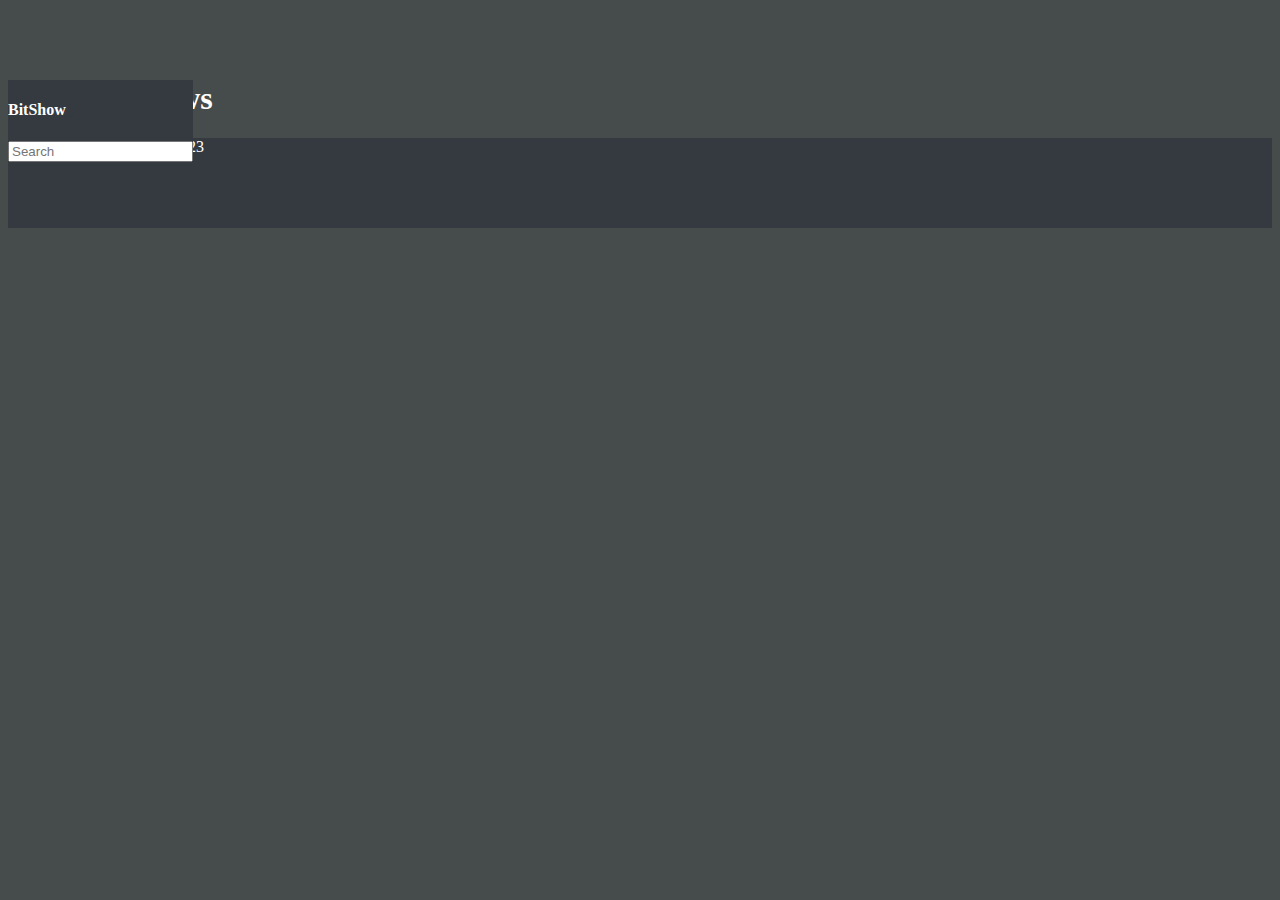
<file: BitShow-refactored/index.html>
<!DOCTYPE html>
<html lang="en">

<head>
    <meta charset="UTF-8">
    <meta http-equiv="X-UA-Compatible" content="IE=edge">
    <meta name="viewport" content="width=device-width, initial-scale=1.0">
    <link rel="stylesheet" href="style/style.css">
    <link href="https://cdn.jsdelivr.net/npm/bootstrap@5.3.0-alpha1/dist/css/bootstrap.min.css" rel="stylesheet"
        integrity="sha384-GLhlTQ8iRABdZLl6O3oVMWSktQOp6b7In1Zl3/Jr59b6EGGoI1aFkw7cmDA6j6gD" crossorigin="anonymous">
    <script src="https://code.jquery.com/jquery-3.6.3.js"
        integrity="sha256-nQLuAZGRRcILA+6dMBOvcRh5Pe310sBpanc6+QBmyVM=" crossorigin="anonymous"></script>
    <title>Document</title>
</head>

<body style="background-color: rgb(70 75 76);">

    <div class="wrapper">
    
    <header class="header w-100 p-0 m-0" style="position: fixed; z-index: 99999;">
        <div class="row justify-content-around"  >
            <div class="col-6 justify-content-center p-2">
                <h4>BitShow</h4>
            </div>
            <div class="col-6 w-25 d-flex p-2">
                <form action="">
                    <input type="text" class="form-control search-show" placeholder="Search" aria-label="Search"
                    aria-describedby="basic-addon1">
                    <div class="search-container text-white z-1 position-absolute col-3">
                        <ul class="search-list col-6"></ul>
                    </div>
                </form>
                
            </div>
        </div>
    </header>
    <div class="row text-center p-0 m-0"><h1 style="margin-top: 80px; color:white;">Popular Shows</h1></div>
    <div class="row cardHolder container mt-1 m-auto">

    </div>
    </div>
</div>
    <footer class="row align-items-center p-0 m-0">
        <p class="text-center">Copyright @ Bit Student 2023</p>
    </footer>

    <script type="module" src="app.js"></script>
</body>

</html>
</file>
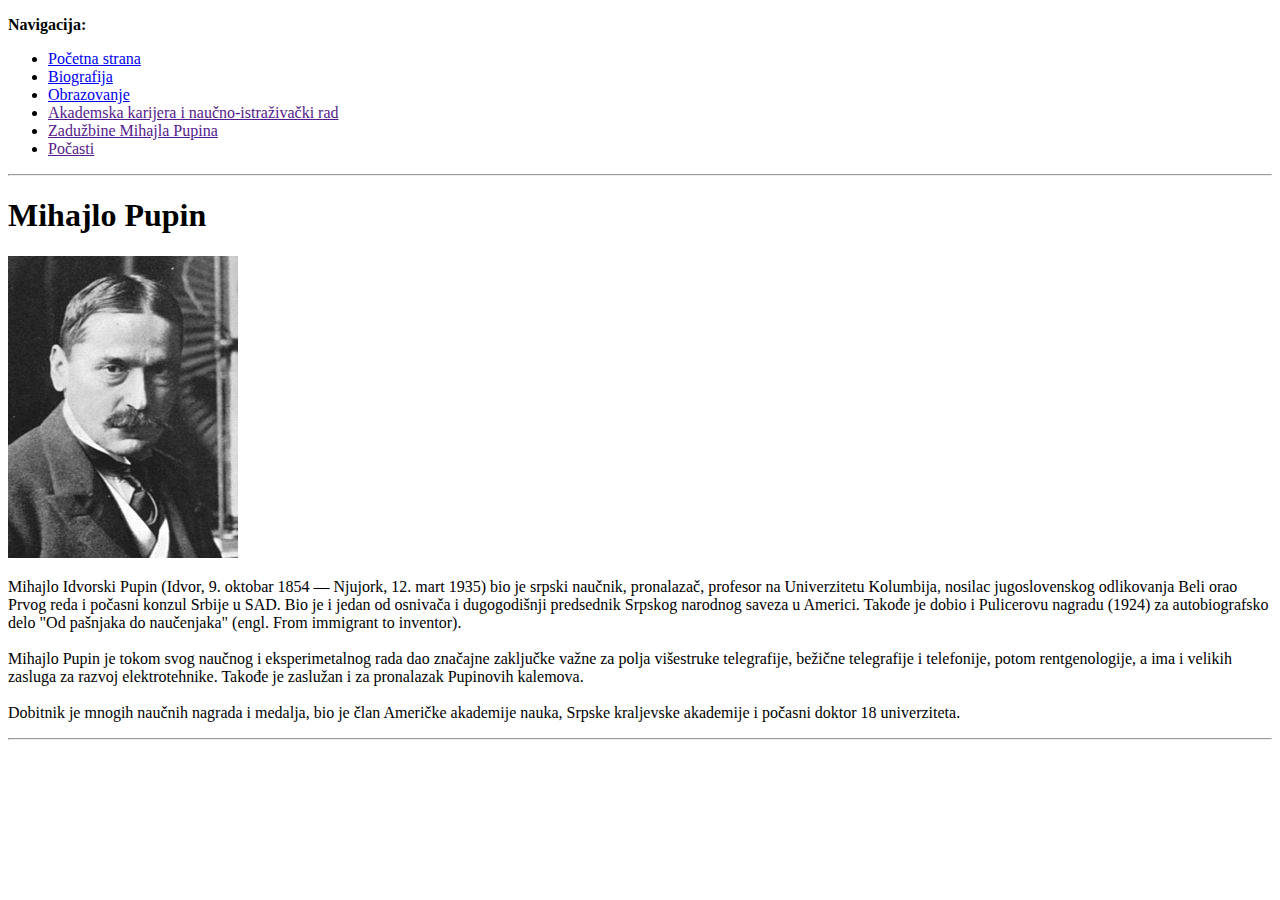
<file: Mihajlo Pupin/index.html>
<!DOCTYPE html>
<html>
    <head>
        <title>Mihajlo Pupin</title>
    </head>
    <body>
        <p><strong>Navigacija:</strong></p>
        <ul>
            <li><a href="index.html">Početna strana</a></li>
            <li><a href="biografija.html">Biografija</a></li>
            <li><a href="obrazovanje.html">Obrazovanje</a></li>
            <li><a href="">Akademska karijera i naučno-istraživački rad</a></li>
            <li><a href="">Zadužbine Mihajla Pupina</a></li>
            <li><a href="">Počasti</a></li>
        </ul>
        <hr>
        <h1>Mihajlo Pupin</h1>
        <img src="slike/pupin.jpg" alt="Mihajlo Pupin">
        
        <p>Mihajlo Idvorski Pupin (Idvor, 9. oktobar 1854 — Njujork, 12. mart 1935) bio je srpski naučnik, pronalazač, profesor na Univerzitetu Kolumbija, nosilac jugoslovenskog odlikovanja Beli orao Prvog reda i počasni konzul Srbije u SAD. Bio je i jedan od osnivača i dugogodišnji predsednik Srpskog narodnog saveza u Americi. Takođe je dobio i Pulicerovu nagradu (1924) za autobiografsko delo "Od pašnjaka do naučenjaka" (engl. From immigrant to inventor).<br><br>

            Mihajlo Pupin je tokom svog naučnog i eksperimetalnog rada dao značajne zaključke važne za polja višestruke telegrafije, bežične telegrafije i telefonije, potom rentgenologije, a ima i velikih zasluga za razvoj elektrotehnike. Takođe je zaslužan i za pronalazak Pupinovih kalemova.<br><br>
            
            Dobitnik je mnogih naučnih nagrada i medalja, bio je član Američke akademije nauka, Srpske kraljevske akademije i počasni doktor 18 univerziteta.<br>
             </p>
             <hr>
    </body>
</html>
</file>
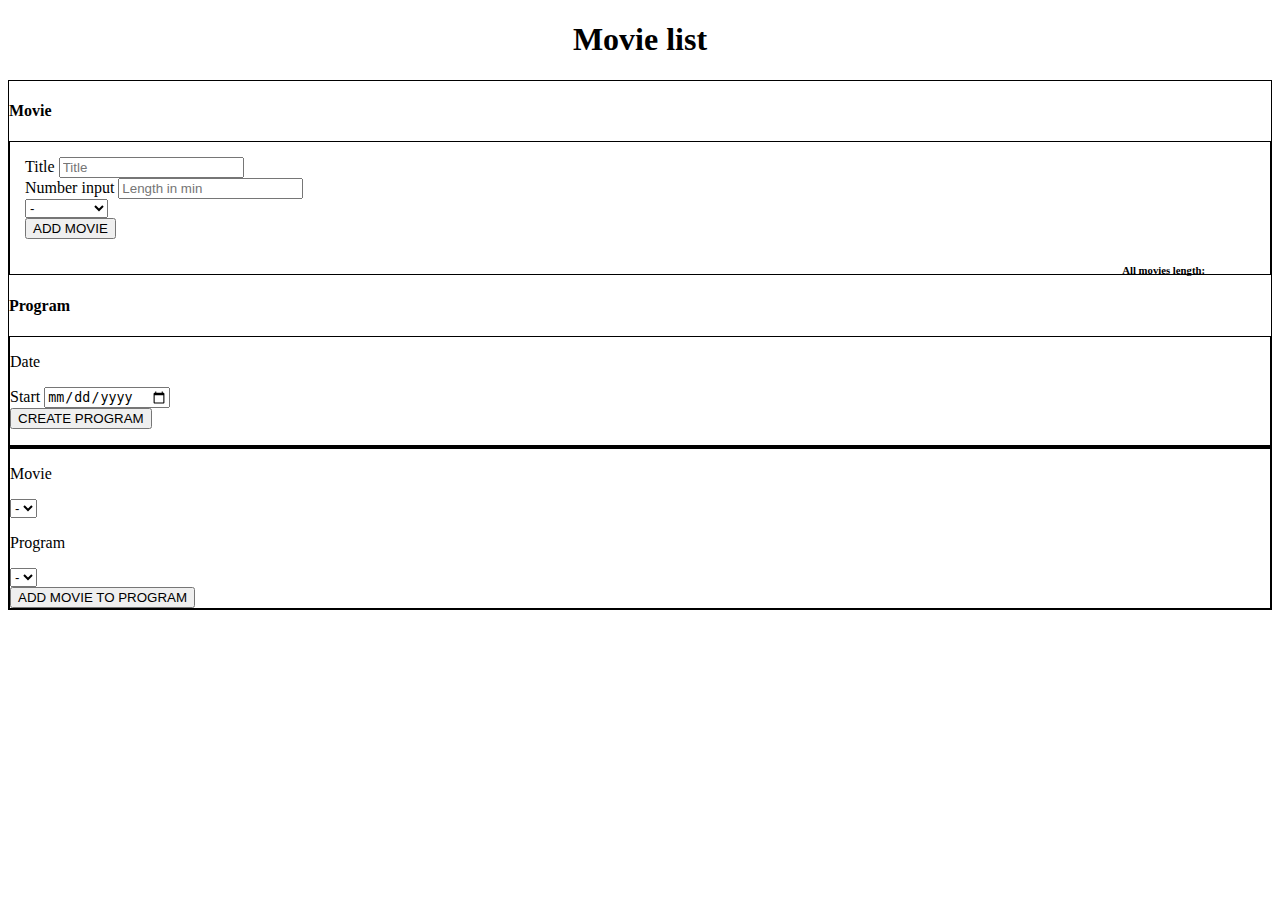
<file: Movie-form/index.html>
<!DOCTYPE html>
<html lang="en">

<head>
  <meta charset="UTF-8">
  <meta http-equiv="X-UA-Compatible" content="IE=edge">
  <meta name="viewport" content="width=device-width, initial-scale=1.0">
  <link rel="stylesheet" href="CSS/main.css">
  <script src="https://code.jquery.com/jquery-3.6.3.js" integrity="sha256-nQLuAZGRRcILA+6dMBOvcRh5Pe310sBpanc6+QBmyVM="
    crossorigin="anonymous"></script>
  <link href="https://cdn.jsdelivr.net/npm/bootstrap@5.3.0-alpha1/dist/css/bootstrap.min.css" rel="stylesheet"
    integrity="sha384-GLhlTQ8iRABdZLl6O3oVMWSktQOp6b7In1Zl3/Jr59b6EGGoI1aFkw7cmDA6j6gD" crossorigin="anonymous">
  <title>Document</title>
</head>

<body>
  <h1>Movie list</h1>
  <div class="container-fluid border-dark container pb-5">

    <h4>Movie</h4>
    <div class="titleContainer">
      <form action="" id="form">
        <div class="mb-3 ">
          <label for="exampleFormControlInput1" class="form-label">Title</label>
          <input type="email" class="form-control" id="name" placeholder="Title">
        </div>
        <div class="mb-3">
          <label class="form-label" for="typeNumber">Number input</label>
          <input type="number" id="length" class="form-control" placeholder="Length in min" />
        </div>
        <select id="sel" class="form-select">
          <option>-</option>
          <option>Drama</option>
          <option>Action</option>
          <option>Horror</option>
          <option>Commedy</option>
          <option>Advanture</option>
        </select>
      </form>
      <input type="button" class="btn btn-success w-100 mt-3" id="addMovie" value="ADD MOVIE">
      <div class="result" style="margin-bottom: 20px;">
        <h6 style="float: right; margin-right: 50px; ">All movies length:<span id="lengthMovies"
            style="color: aqua;"></span>
        </h6>
      </div>
    </div>

    <h4>Program</h4>
    <div class="container-fluid border-dark container pb-5 mt-3">
      <form action="" id="secountForm">
        <p>Date</p>
        <label for="startDate">Start</label>
        <input id="startDate" class="form-control" type="date"/>
      </form>
      <input id="createProgram" type="button" class="btn btn-success w-100 mt-3" value="CREATE PROGRAM">
      <div class="result2">
        <ul id="showResult">
          
        </ul>
      </div>
      <hr style="border: 2px solid black;">
      <form action="" id="thirdForm">
        <p>Movie</p>
        <select id="movieSel" class="form-select">
          <option value="">-</option>
          </select>
          <p>Program</p>
          <select id="" class="form-select">
            <option value="">-</option>
            </select>
      </form>
      <input id="createProgram" type="button" class="btn btn-success w-100 mt-3" value="ADD MOVIE TO PROGRAM">
      
    </div>
  </div>



  <script src="JS/entites.js"></script>
  <script src="JS/form.js"></script>
</body>

</html>
</file>
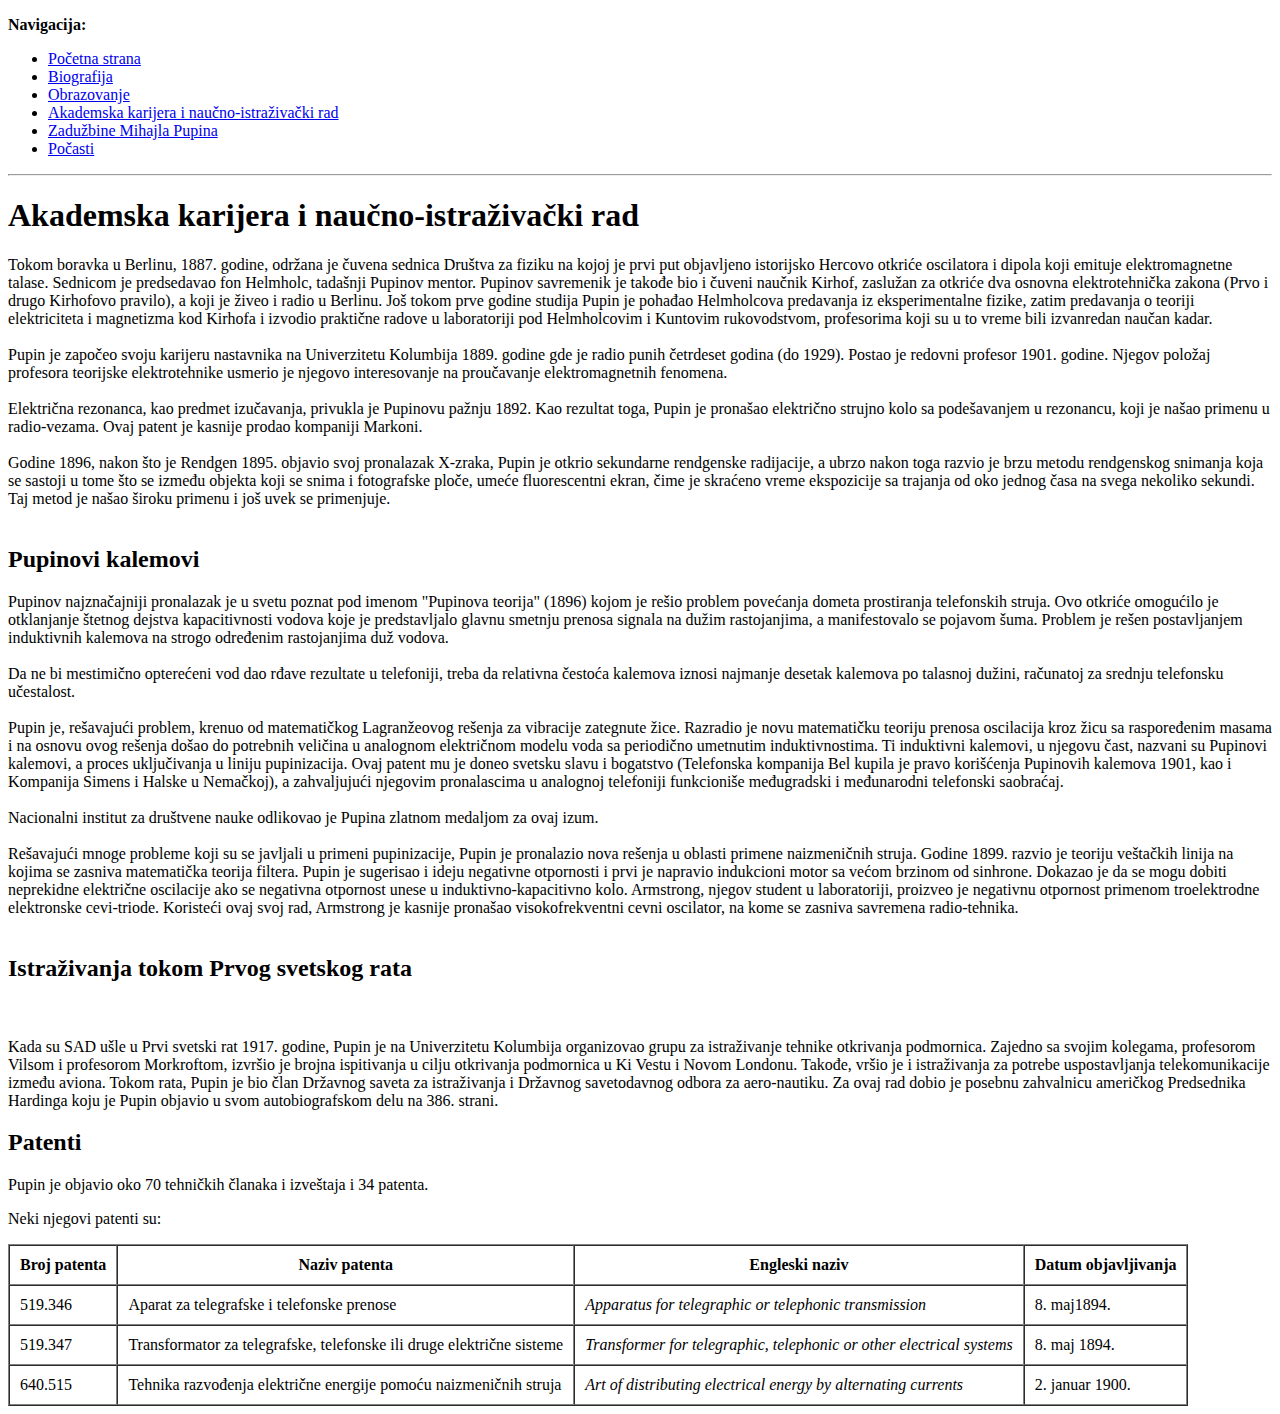
<file: Mihajlo Pupin/akademskakarijera.html>
<!DOCTYPE html>
<html>
    <head>
        <title>Akademska karijera i naučno-istraživački rad</title>
    </head>
    <body>
        <p><strong>Navigacija:</strong></p>
        <ul>
            <li><a href="index.html">Početna strana</a></li>
            <li><a href="biografija.html">Biografija</a></li>
            <li><a href="obrazovanje.html">Obrazovanje</a></li>
            <li><a href="akademskakarijera.html">Akademska karijera i naučno-istraživački rad</a></li>
            <li><a href="zaduzbine.html">Zadužbine Mihajla Pupina</a></li>
            <li><a href="pocasti.html">Počasti</a></li>
        </ul>
        <hr>
        <h1>Akademska karijera i naučno-istraživački rad</h1>
        <p>Tokom boravka u Berlinu, 1887. godine, održana je čuvena sednica Društva za fiziku na kojoj je prvi put objavljeno istorijsko Hercovo otkriće oscilatora i dipola koji emituje elektromagnetne talase. Sednicom je predsedavao fon Helmholc, tadašnji Pupinov mentor. Pupinov savremenik je takođe bio i čuveni naučnik Kirhof, zaslužan za otkriće dva osnovna elektrotehnička zakona (Prvo i drugo Kirhofovo pravilo), a koji je živeo i radio u Berlinu. Još tokom prve godine studija Pupin je pohađao Helmholcova predavanja iz eksperimentalne fizike, zatim predavanja o teoriji elektriciteta i magnetizma kod Kirhofa i izvodio praktične radove u laboratoriji pod Helmholcovim i Kuntovim rukovodstvom, profesorima koji su u to vreme bili izvanredan naučan kadar.<br><br>

            Pupin je započeo svoju karijeru nastavnika na Univerzitetu Kolumbija 1889. godine gde je radio punih četrdeset godina (do 1929). Postao je redovni profesor 1901. godine. Njegov položaj profesora teorijske elektrotehnike usmerio je njegovo interesovanje na proučavanje elektromagnetnih fenomena.<br><br>
            
            Električna rezonanca, kao predmet izučavanja, privukla je Pupinovu pažnju 1892. Kao rezultat toga, Pupin je pronašao električno strujno kolo sa podešavanjem u rezonancu, koji je našao primenu u radio-vezama. Ovaj patent je kasnije prodao kompaniji Markoni.<br><br>
            
            Godine 1896, nakon što je Rendgen 1895. objavio svoj pronalazak Х-zraka, Pupin je otkrio sekundarne rendgenske radijacije, a ubrzo nakon toga razvio je brzu metodu rendgenskog snimanja koja se sastoji u tome što se između objekta koji se snima i fotografske ploče, umeće fluorescentni ekran, čime je skraćeno vreme ekspozicije sa trajanja od oko jednog časa na svega nekoliko sekundi. Taj metod je našao široku primenu i još uvek se primenjuje.<br><br>
            
            <h2>Pupinovi kalemovi</h2>
            
            Pupinov najznačajniji pronalazak je u svetu poznat pod imenom "Pupinova teorija" (1896) kojom je rešio problem povećanja dometa prostiranja telefonskih struja. Ovo otkriće omogućilo je otklanjanje štetnog dejstva kapacitivnosti vodova koje je predstavljalo glavnu smetnju prenosa signala na dužim rastojanjima, a manifestovalo se pojavom šuma. Problem je rešen postavljanjem induktivnih kalemova na strogo određenim rastojanjima duž vodova.<br><br>
            
            Da ne bi mestimično opterećeni vod dao rđave rezultate u telefoniji, treba da relativna čestoća kalemova iznosi najmanje desetak kalemova po talasnoj dužini, računatoj za srednju telefonsku učestalost.<br><br>
            
            Pupin je, rešavajući problem, krenuo od matematičkog Lagranžeovog rešenja za vibracije zategnute žice. Razradio je novu matematičku teoriju prenosa oscilacija kroz žicu sa raspoređenim masama i na osnovu ovog rešenja došao do potrebnih veličina u analognom električnom modelu voda sa periodično umetnutim induktivnostima. Ti induktivni kalemovi, u njegovu čast, nazvani su Pupinovi kalemovi, a proces uključivanja u liniju pupinizacija. Ovaj patent mu je doneo svetsku slavu i bogatstvo (Telefonska kompanija Bel kupila je pravo korišćenja Pupinovih kalemova 1901, kao i Kompanija Simens i Halske u Nemačkoj), a zahvaljujući njegovim pronalascima u analognoj telefoniji funkcioniše međugradski i međunarodni telefonski saobraćaj.<br><br>
            
            Nacionalni institut za društvene nauke odlikovao je Pupina zlatnom medaljom za ovaj izum.<br><br>
            
            Rešavajući mnoge probleme koji su se javljali u primeni pupinizacije, Pupin je pronalazio nova rešenja u oblasti primene naizmeničnih struja. Godine 1899. razvio je teoriju veštačkih linija na kojima se zasniva matematička teorija filtera. Pupin je sugerisao i ideju negativne otpornosti i prvi je napravio indukcioni motor sa većom brzinom od sinhrone. Dokazao je da se mogu dobiti neprekidne električne oscilacije ako se negativna otpornost unese u induktivno-kapacitivno kolo. Armstrong, njegov student u laboratoriji, proizveo je negativnu otpornost primenom troelektrodne elektronske cevi-triode. Koristeći ovaj svoj rad, Armstrong je kasnije pronašao visokofrekventni cevni oscilator, na kome se zasniva savremena radio-tehnika.<br><br>
            
            <h2>Istraživanja tokom Prvog svetskog rata</h2><br><br>
            
            Kada su SAD ušle u Prvi svetski rat 1917. godine, Pupin je na Univerzitetu Kolumbija organizovao grupu za istraživanje tehnike otkrivanja podmornica. Zajedno sa svojim kolegama, profesorom Vilsom i profesorom Morkroftom, izvršio je brojna ispitivanja u cilju otkrivanja podmornica u Ki Vestu i Novom Londonu. Takođe, vršio je i istraživanja za potrebe uspostavljanja telekomunikacije između aviona. Tokom rata, Pupin je bio član Državnog saveta za istraživanja i Državnog savetodavnog odbora za aero-nautiku. Za ovaj rad dobio je posebnu zahvalnicu američkog Predsednika Hardinga koju je Pupin objavio u svom autobiografskom delu na 386. strani.
            <h2>Patenti</h2>
            <p>Pupin je objavio oko 70 tehničkih članaka i izveštaja i 34 patenta.</p>
            <p>Neki njegovi patenti su:</p>
            </p>
            
            <table border="1" cellpadding="10" cellspacing="0">
                <tr>
                    <th>Broj patenta</th>
                    <th>Naziv patenta</th>
                    <th>Engleski naziv</th>
                    <th>Datum objavljivanja</th>
                    
                </tr>
                <tr>
                    <td>519.346</td>
                    <td>Aparat za telegrafske i telefonske prenose</td>
                    <td><i>Apparatus for telegraphic or telephonic transmission</i></td>
                    <td>8. maj1894.</td>
                </tr>
                <tr>
                    <td>519.347</td>
                    <td>Transformator za telegrafske, telefonske ili druge električne sisteme</td>
                    <td><i>Transformer for telegraphic, telephonic or other electrical systems</i></td>
                    <td>8. maj 1894.</td>
                </tr>
                <tr>
                    <td>640.515</td>
                    <td>Tehnika razvođenja električne energije pomoću naizmeničnih struja</td>
                    <td><i>Art of distributing electrical energy by alternating currents</i></td>
                    <td>2. januar 1900.</td>
                </tr>
            </table>
    </body>
</html>
</file>
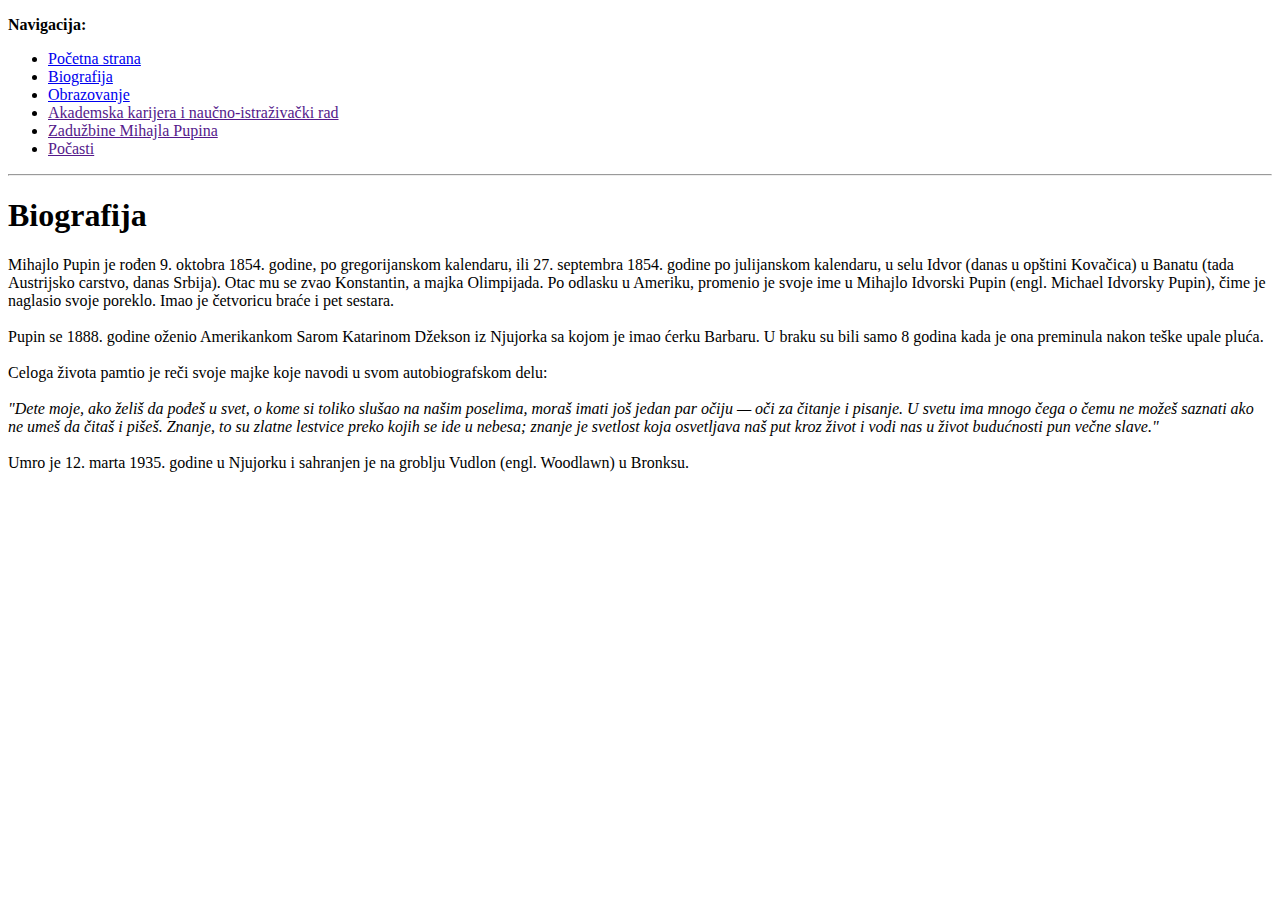
<file: Mihajlo Pupin/biografija.html>
<!DOCTYPE html>
<html>
    <head>
        <title>Biografija</title>
    </head>
    <body>
        <p><strong>Navigacija:</strong></p>
        <ul>
            <li><a href="index.html">Početna strana</a></li>
            <li><a href="biografija.html">Biografija</a></li>
            <li><a href="obrazovanje.html">Obrazovanje</a></li>
            <li><a href="">Akademska karijera i naučno-istraživački rad</a></li>
            <li><a href="">Zadužbine Mihajla Pupina</a></li>
            <li><a href="">Počasti</a></li>
        </ul>
        <hr>  
        <h1>Biografija</h1>
        <p>Mihajlo Pupin je rođen 9. oktobra 1854. godine, po gregorijanskom kalendaru, ili 27. septembra 1854. godine po julijanskom kalendaru, u selu Idvor (danas u opštini Kovačica) u Banatu (tada Austrijsko carstvo, danas Srbija). Otac mu se zvao Konstantin, a majka Olimpijada. Po odlasku u Ameriku, promenio je svoje ime u Mihajlo Idvorski Pupin (engl. Michael Idvorsky Pupin), čime je naglasio svoje poreklo. Imao je četvoricu braće i pet sestara.<br><br>

            Pupin se 1888. godine oženio Amerikankom Sarom Katarinom Džekson iz Njujorka sa kojom je imao ćerku Barbaru. U braku su bili samo 8 godina kada je ona preminula nakon teške upale pluća.<br><br>
            
            Celoga života pamtio je reči svoje majke koje navodi u svom autobiografskom delu:<br><br>
            
            <em>"Dete moje, ako želiš da pođeš u svet, o kome si toliko slušao na našim poselima, moraš imati još jedan par očiju — oči za čitanje i pisanje. U svetu ima mnogo čega o čemu ne možeš saznati ako ne umeš da čitaš i pišeš. Znanje, to su zlatne lestvice preko kojih se ide u nebesa; znanje je svetlost koja osvetljava naš put kroz život i vodi nas u život budućnosti pun večne slave."</em><br><br>
            
            Umro je 12. marta 1935. godine u Njujorku i sahranjen je na groblju Vudlon (engl. Woodlawn) u Bronksu.</p>  
    </body>
</html>
</file>
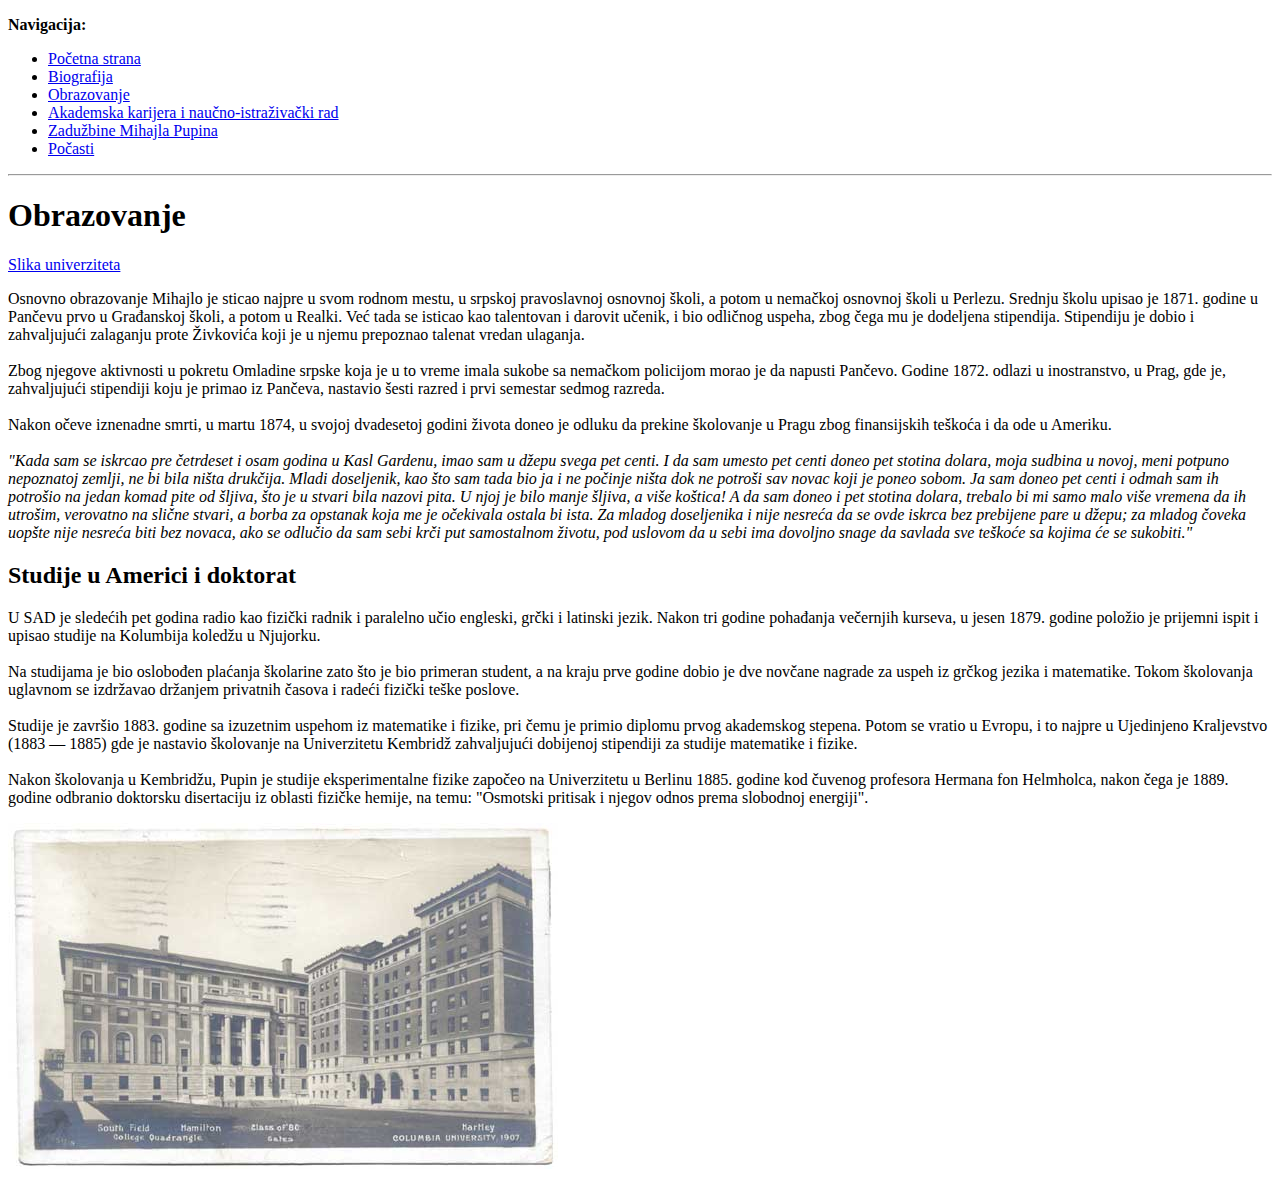
<file: Mihajlo Pupin/obrazovanje.html>
<!DOCTYPE html>
<html>
    <head>
        <title>Obrazovanje</title>
    </head>
    <body>
        <p><strong>Navigacija:</strong></p>
        <ul>
            <li><a href="index.html">Početna strana</a></li>
            <li><a href="biografija.html">Biografija</a></li>
            <li><a href="obrazovanje.html">Obrazovanje</a></li>
            <li><a href="akademskakarijera.html">Akademska karijera i naučno-istraživački rad</a></li>
            <li><a href="zaduzbine.html">Zadužbine Mihajla Pupina</a></li>
            <li><a href="pocasti.html">Počasti</a></li>
        </ul>
        <hr>
        <h1>Obrazovanje</h1>
        <a href="#slika">Slika univerziteta</a>
        <p>Osnovno obrazovanje Mihajlo je sticao najpre u svom rodnom mestu, u srpskoj pravoslavnoj osnovnoj školi, a potom u nemačkoj osnovnoj školi u Perlezu. Srednju školu upisao je 1871. godine u Pančevu prvo u Građanskoj školi, a potom u Realki. Već tada se isticao kao talentovan i darovit učenik, i bio odličnog uspeha, zbog čega mu je dodeljena stipendija. Stipendiju je dobio i zahvaljujući zalaganju prote Živkovića koji je u njemu prepoznao talenat vredan ulaganja.<br><br>

            Zbog njegove aktivnosti u pokretu Omladine srpske koja je u to vreme imala sukobe sa nemačkom policijom morao je da napusti Pančevo. Godine 1872. odlazi u inostranstvo, u Prag, gde je, zahvaljujući stipendiji koju je primao iz Pančeva, nastavio šesti razred i prvi semestar sedmog razreda.<br><br>
            
            Nakon očeve iznenadne smrti, u martu 1874, u svojoj dvadesetoj godini života doneo je odluku da prekine školovanje u Pragu zbog finansijskih teškoća i da ode u Ameriku.<br><br>
            
            <em>"Kada sam se iskrcao pre četrdeset i osam godina u Kasl Gardenu, imao sam u džepu svega pet centi. I da sam umesto pet centi doneo pet stotina dolara, moja sudbina u novoj, meni potpuno nepoznatoj zemlji, ne bi bila ništa drukčija. Mladi doseljenik, kao što sam tada bio ja i ne počinje ništa dok ne potroši sav novac koji je poneo sobom. Ja sam doneo pet centi i odmah sam ih potrošio na jedan komad pite od šljiva, što je u stvari bila nazovi pita. U njoj je bilo manje šljiva, a više koštica! A da sam doneo i pet stotina dolara, trebalo bi mi samo malo više vremena da ih utrošim, verovatno na slične stvari, a borba za opstanak koja me je očekivala ostala bi ista. Za mladog doseljenika i nije nesreća da se ovde iskrca bez prebijene pare u džepu; za mladog čoveka uopšte nije nesreća biti bez novaca, ako se odlučio da sam sebi krči put samostalnom životu, pod uslovom da u sebi ima dovoljno snage da savlada sve teškoće sa kojima će se sukobiti."</em><br>
            
            <h2>Studije u Americi i doktorat</h2>
            U SAD je sledećih pet godina radio kao fizički radnik i paralelno učio engleski, grčki i latinski jezik. Nakon tri godine pohađanja večernjih kurseva, u jesen 1879. godine položio je prijemni ispit i upisao studije na Kolumbija koledžu u Njujorku.<br><br>
            
            Na studijama je bio oslobođen plaćanja školarine zato što je bio primeran student, a na kraju prve godine dobio je dve novčane nagrade za uspeh iz grčkog jezika i matematike. Tokom školovanja uglavnom se izdržavao držanjem privatnih časova i radeći fizički teške poslove.<br><br>
            
            Studije je završio 1883. godine sa izuzetnim uspehom iz matematike i fizike, pri čemu je primio diplomu prvog akademskog stepena. Potom se vratio u Evropu, i to najpre u Ujedinjeno Kraljevstvo (1883 — 1885) gde je nastavio školovanje na Univerzitetu Kembridž zahvaljujući dobijenoj stipendiji za studije matematike i fizike.<br><br>
            
            Nakon školovanja u Kembridžu, Pupin je studije eksperimentalne fizike započeo na Univerzitetu u Berlinu 1885. godine kod čuvenog profesora Hermana fon Helmholca, nakon čega je 1889. godine odbranio doktorsku disertaciju iz oblasti fizičke hemije, na temu: "Osmotski pritisak i njegov odnos prema slobodnoj energiji".</p>
            <img src="slike/univerzitet.jpg" alt="univerzitet" id="slika">
    </body>
</html>
</file>
<file: BitShow-refactored/style/style.css>
body {
    background-color: red; }
  
  .header {
    background-color: #343A40;
    color: #fff; }
  
  .name {
    padding-top: 80px;
    text-align: center; }
  
  footer {
    height: 90px;
    background-color: #343A40; }
    footer p {
      color: #fff; }
  
  .lista {
    list-style: none; }
  
  a:hover {
    background-color: #fff !important;
    color: #343A40 !important; }
  
  /*# sourceMappingURL=style.css.map */
</file>
<file: Movie-form/CSS/main.css>
h1{
    text-align: center;
}
.container{
    border: 1px solid black;
}
.titleContainer{
    border: 0.5px solid black;
    padding: 15px;
}
</file>
